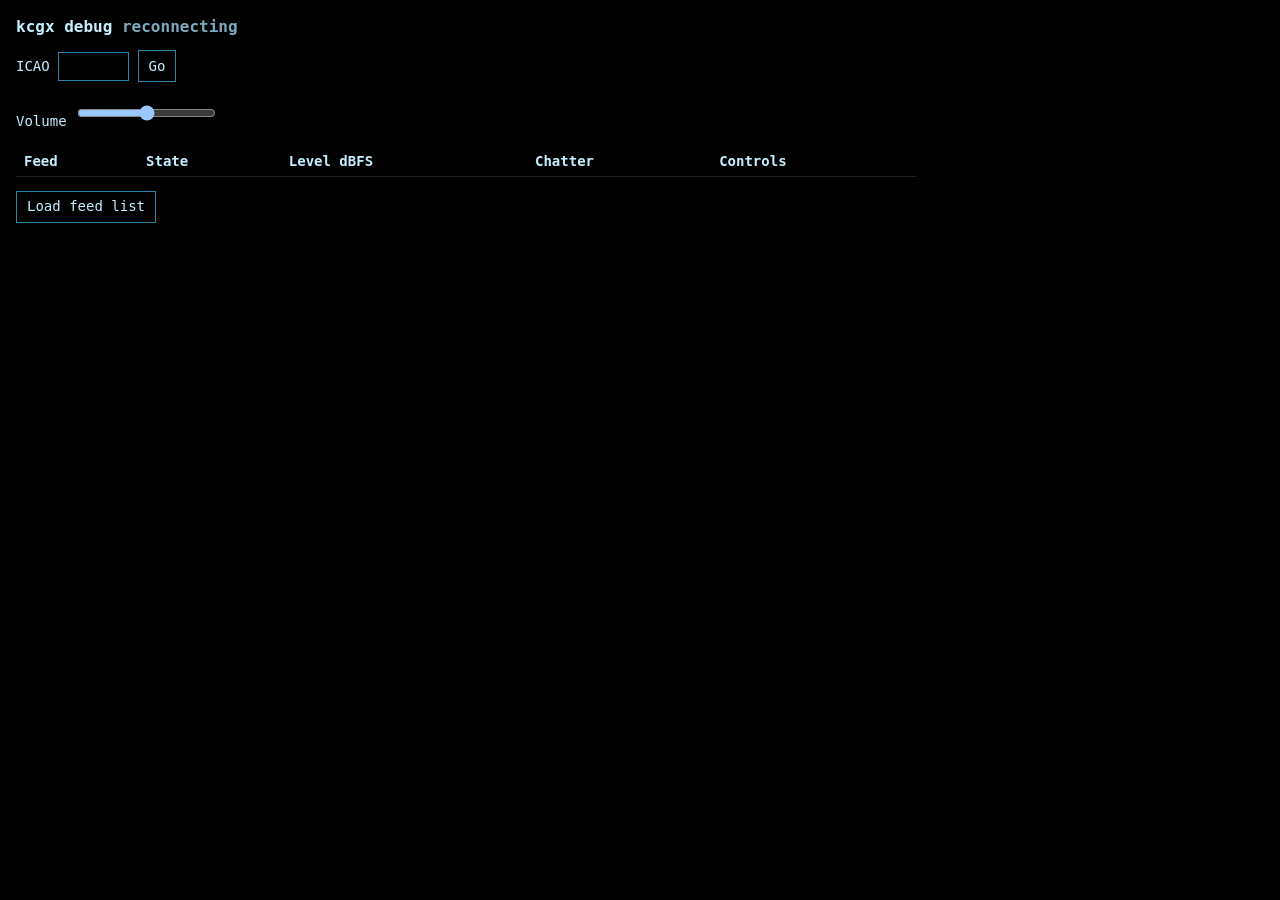
<file: src/kcgx/web/debug.html>
<!doctype html>
<html lang="en">
<head>
<meta charset="utf-8">
<meta name="viewport" content="width=device-width, initial-scale=1">
<title>kcgx debug</title>
<style>
  /* Deliberately plain: this page exists to drive the server until the
     real cockpit page (phase C) replaces it. */
  :root { color-scheme: dark; }
  body { margin: 0; padding: 16px; background: #000; color: #c4f0ff; font: 14px/1.4 ui-monospace, Menlo, monospace; }
  h1 { font-size: 16px; margin: 0 0 12px; }
  section { margin: 0 0 16px; }
  table { border-collapse: collapse; width: 100%; max-width: 900px; }
  td, th { padding: 4px 8px; border-bottom: 1px solid #1a2229; text-align: left; }
  td.num { text-align: right; font-variant-numeric: tabular-nums; }
  button { font: inherit; background: none; color: inherit; border: 1px solid #2f86ab; min-height: 32px; padding: 0 10px; cursor: pointer; }
  button[aria-pressed="true"] { border-color: #ff8fdc; color: #ff8fdc; }
  input { font: inherit; background: #000; color: inherit; border: 1px solid #2f86ab; padding: 4px; }
  #log { max-height: 200px; overflow: auto; white-space: pre-wrap; }
  #status { color: #7fa9be; }
</style>
</head>
<body>
<h1>kcgx debug <span id="status">connecting</span></h1>

<section aria-label="Airport">
  <div id="airport"></div>
  <form id="airport-form">
    <label>ICAO <input id="icao" size="6" autocomplete="off"></label>
    <button type="submit">Go</button>
  </form>
</section>

<section aria-label="Volume">
  <label>Volume <input id="volume" type="range" min="0" max="1" step="0.05"></label>
  <span id="volume-value"></span>
</section>

<section aria-label="Feeds">
  <table>
    <thead><tr><th>Feed</th><th>State</th><th class="num">Level dBFS</th><th class="num">Chatter</th><th>Controls</th></tr></thead>
    <tbody id="feeds"></tbody>
  </table>
  <p><button type="button" id="picker">Load feed list</button> <span id="available"></span></p>
</section>

<section aria-label="Log"><div id="log"></div></section>

<script>
"use strict";
const feeds = new Map();   // ident -> feed view
let order = [];
let socket = null;

function send(message) {
  if (socket && socket.readyState === WebSocket.OPEN) socket.send(JSON.stringify(message));
}

function button(label, pressed, onClick, name) {
  const b = document.createElement("button");
  b.type = "button";
  b.textContent = label;
  if (name) b.setAttribute("aria-label", name);
  if (pressed !== null) b.setAttribute("aria-pressed", String(pressed));
  b.addEventListener("click", onClick);
  return b;
}

function render() {
  const body = document.getElementById("feeds");
  body.replaceChildren();
  for (const ident of order) {
    const f = feeds.get(ident);
    if (!f) continue;
    const row = document.createElement("tr");
    row.id = "feed-" + ident;
    const cells = [f.name + "  (" + ident + ")", f.state, "", Math.round(f.chatter * 100) + "%"];
    cells.forEach((text, i) => {
      const td = document.createElement("td");
      td.textContent = text;
      if (i >= 2) td.className = "num";
      if (i === 2) td.dataset.level = ident;
      row.append(td);
    });
    const controls = document.createElement("td");
    // M lights when the feed is muted, as on a mixer; S when it is soloed.
    controls.append(
      button("M", f.muted, () => send({t: "mute", ident}), "Mute " + f.name), " ",
      button("S", f.soloed, () => send({t: "solo", ident}), "Solo " + f.name),
    );
    row.append(controls);
    body.append(row);
  }
}

function log(entry) {
  const el = document.getElementById("log");
  el.textContent += entry.z + "  " + entry.text + "\n";
  el.scrollTop = el.scrollHeight;
}

function receive(frame) {
  switch (frame.t) {
    case "snapshot": {
      feeds.clear();
      order = frame.feeds.map((f) => f.ident);
      frame.feeds.forEach((f) => feeds.set(f.ident, f));
      const a = frame.airport;
      document.getElementById("airport").textContent =
        a.icao + "  " + a.name + (frame.loading ? "  (loading feeds...)" : "") +
        (frame.audio_ok ? "" : "  NO AUDIO DEVICE");
      document.getElementById("volume").value = frame.volume;
      document.getElementById("volume-value").textContent = Math.round(frame.volume * 100) + "%";
      document.getElementById("log").textContent = "";
      frame.log.forEach(log);
      render();
      break;
    }
    case "feed": feeds.set(frame.feed.ident, frame.feed); render(); break;
    case "added": feeds.set(frame.feed.ident, frame.feed); order.push(frame.feed.ident); render(); break;
    case "order": order = frame.idents; render(); break;
    case "levels":
      for (const [ident, db] of Object.entries(frame.v)) {
        const td = document.querySelector('[data-level="' + ident + '"]');
        if (td) td.textContent = db.toFixed(1);
      }
      break;
    case "chatter":
      for (const [ident, value] of Object.entries(frame.v)) {
        const f = feeds.get(ident);
        if (f) f.chatter = value;
      }
      render();
      break;
    case "volume":
      document.getElementById("volume").value = frame.value;
      document.getElementById("volume-value").textContent = Math.round(frame.value * 100) + "%";
      break;
    case "message": log(frame); break;
    case "error": log({z: "PAGE", text: "error: " + frame.text}); break;
  }
}

function connect() {
  socket = new WebSocket("ws://" + location.host + "/ws");
  socket.addEventListener("open", () => { document.getElementById("status").textContent = "live"; });
  socket.addEventListener("message", (event) => receive(JSON.parse(event.data)));
  socket.addEventListener("close", () => {
    document.getElementById("status").textContent = "reconnecting";
    setTimeout(connect, 1000);
  });
}

document.getElementById("volume").addEventListener("input", (event) => {
  send({t: "volume", value: Number(event.target.value)});
});

document.getElementById("airport-form").addEventListener("submit", async (event) => {
  event.preventDefault();
  const icao = document.getElementById("icao").value.trim();
  const response = await fetch("/api/airport", {
    method: "POST", headers: {"Content-Type": "application/json"}, body: JSON.stringify({icao}),
  });
  if (!response.ok) log({z: "PAGE", text: (await response.json()).error});
});

document.getElementById("picker").addEventListener("click", async () => {
  const list = await (await fetch("/api/feeds/available")).json();
  const holder = document.getElementById("available");
  holder.replaceChildren();
  list.filter((f) => !f.open).forEach((f) => {
    holder.append(button("open " + f.label, null, () => send({t: "open_feed", ident: f.ident})), " ");
  });
  if (!holder.childElementCount) holder.textContent = "every listed feed is open";
});

document.getElementById("feeds").addEventListener("pointerdown", () => send({t: "input"}));
connect();
</script>
</body>
</html>
</file>
